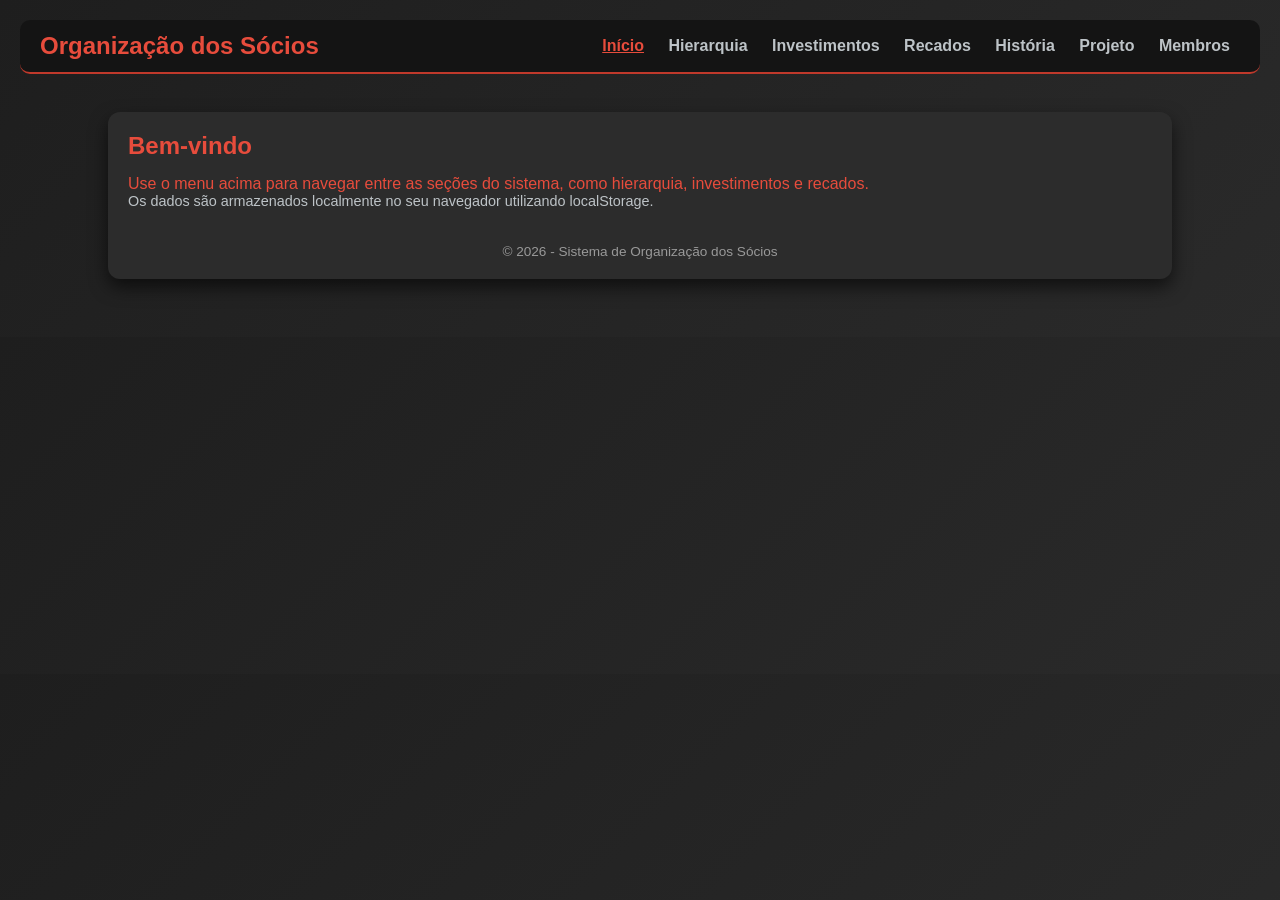
<file: index.html>
<!doctype html>
<html lang="pt-BR">
<head>
  <meta charset="utf-8">
  <meta name="viewport" content="width=device-width, initial-scale=1.0">
  <title>Organização dos Sócios</title>
  <link rel="stylesheet" href="style.css">
</head>

<body>

  <header>
    <h1>Organização dos Sócios</h1>

    <nav class="navbar" aria-label="Menu principal">
      <a href="index.html" class="active">Início</a>
      <a href="hierarquia.html">Hierarquia</a>
      <a href="Investimento.html">Investimentos</a>
      <a href="recados.html">Recados</a>
      <a href="Historia.html">História</a>
      <a href="projeto.html">Projeto</a>
      <a href="membros.html">Membros</a>
    </nav>
  </header>
  
  <main>
    <section class="container">
      <h2>Bem-vindo</h2>

      <article>
        <p>Use o menu acima para navegar entre as seções do sistema, como hierarquia, investimentos e recados.</p>
        <p class="small-muted">
          Os dados são armazenados localmente no seu navegador utilizando localStorage.
        </p>
      </article>
  
  <footer>
    <p class="footer-note">© 2026 - Sistema de Organização dos Sócios</p>
  </footer>

  <script src="script.js"></script>

</body>
</html>
</file>
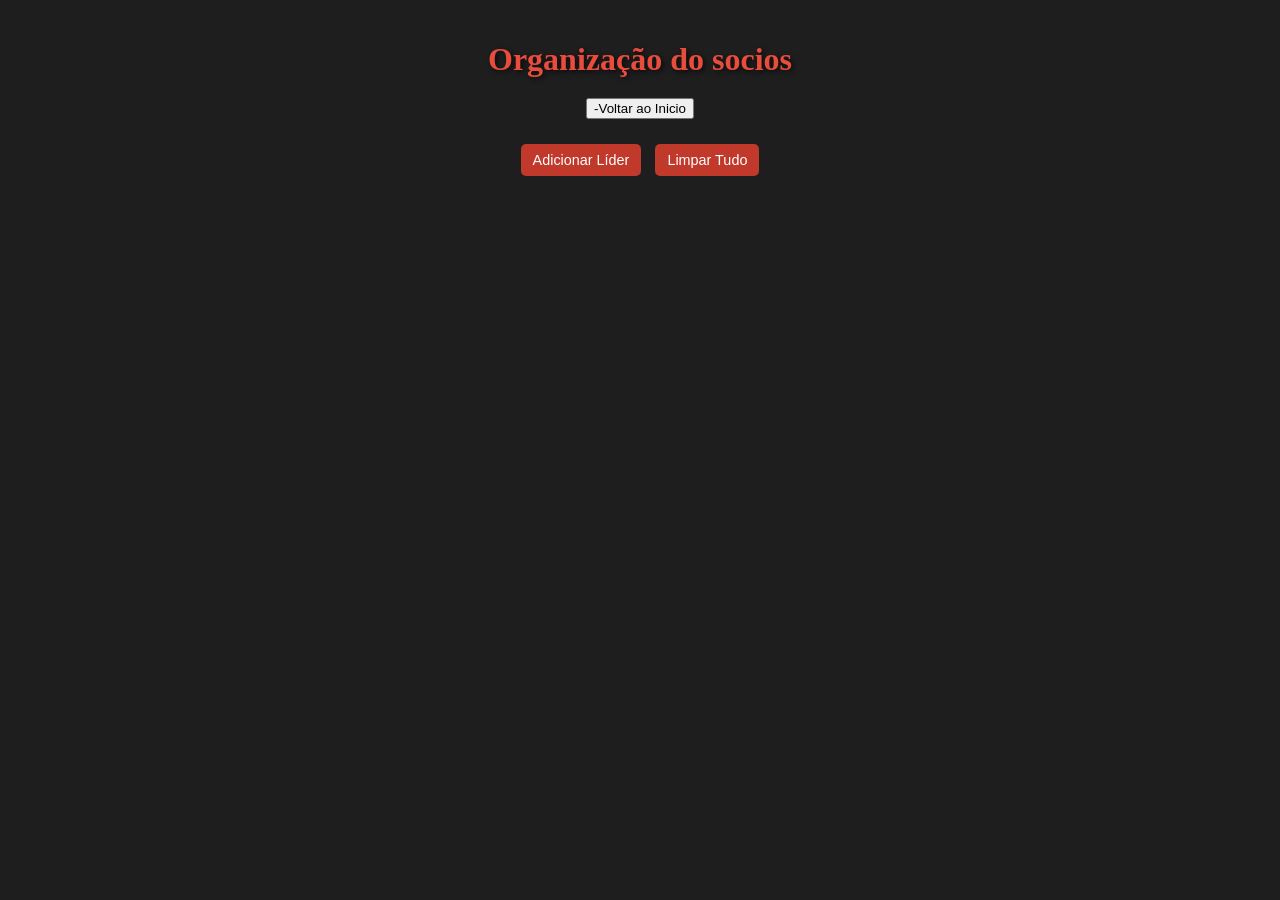
<file: hierarquia.html>
<!doctype html>
<html lang="pt-BR">
<head>
  <meta charset="utf-8" />
  <meta name="viewport" content="width=device-width, initial-scale=1" />
  <title>Hierarquia - Organização dos socios</title>
  <style>
    body {
      font-family: 'Times New Roman', serif;
      background: #1e1e1e;
      margin: 0;
      padding: 20px;
      display: flex;
      flex-direction: column;
      align-items: center;
      color: #c0392b;
    }
    h1 {
      margin-bottom: 20px;
      font-size: 2rem;
      color: #e74c3c;
      text-shadow: 2px 2px 5px rgba(0,0,0,0.7);
    }
    .tree {
      display: flex;
      flex-wrap: wrap;
      justify-content: center;
      width: 100%;
    }
    .node {
      background: #2c2c2c;
      padding: 15px;
      border-radius: 12px;
      box-shadow: 0 6px 14px rgba(0,0,0,0.5);
      min-width: 160px;
      text-align: center;
      position: relative;
      transition: all 0.3s ease;
      border: 2px solid #c0392b;
      color: #e74c3c;
      margin: 15px;
    }
    .node:hover {
      transform: translateY(-5px);
      box-shadow: 0 10px 20px rgba(0,0,0,0.7);
    }
   
  .node img {
  width: 80px;           
  height: 80px;         
  object-fit: cover;     
  border-radius: 50%;    
  border: 2px solid #c0392b;
  margin-bottom: 10px;
  display: block;
  max-width: 100%;      
}


    .node h3 {
      margin: 0;
      font-size: 1.1rem;
    }
    .node small {
      display: block;
      margin-top: 5px;
      color: #bdc3c7;
    }
    .node p {
      font-size: 0.8rem;
      color: #aaa;
      margin-top: 5px;
    }
    .children {
      display: flex;
      justify-content: center;
      flex-wrap: wrap;
      margin-top: 15px;
    }
    .controls button {
      margin: 3px;
      padding: 5px 8px;
      font-size: 0.8rem;
      border: none;
      border-radius: 5px;
      cursor: pointer;
      background: #c0392b;
      color: #fff;
    }
    .controls button:hover {
      background: #e74c3c;
    }
    /* Modal */
    .modal {
      display: none;
      position: fixed;
      top: 0; left: 0;
      width: 100%; height: 100%;
      background: rgba(0,0,0,0.7);
      justify-content: center;
      align-items: center;
    }
    .modal-content {
      background: #3d3d3d;
      padding: 20px;
      border-radius: 10px;
      color: #e74c3c;
      width: 300px;
      text-align: center;
    }
    .modal input, .modal textarea {
      width: 90%;
      margin: 10px 0;
      padding: 8px;
      border: 1px solid #c0392b;
      border-radius: 6px;
      background: #2c2c2c;
      color: #fff;
    }
    .main-controls {
      margin-top: 20px;
    }
    .main-controls button {
      margin: 5px;
      padding: 8px 12px;
      font-size: 0.9rem;
      border: none;
      border-radius: 5px;
      cursor: pointer;
      background: #c0392b;
      color: #fff;
    }
    .main-controls button:hover {
      background: #e74c3c;
    }
  </style>
</head>
<body>
  <h1>Organização do socios</h1>

  <div  <class="main-controls">
     <button onclick="window.location.href='index.html'">-Voltar ao Inicio</button>
   </div>


  <div id="tree" class="tree"></div>


  <div class="main-controls">
    <button onclick="abrirModal(null, 'add','center')">Adicionar Líder</button>
    <button onclick="limparTudo()">Limpar Tudo</button>
  </div>

  <!-- Modal -->
  <div class="modal" id="modal">
    <div class="modal-content">
      <h2 id="modalTitle">Novo Membro</h2>
      <input type="text" id="nome" placeholder="Nome" />
      <input type="text" id="funcao" placeholder="Função" />
      <textarea id="desc" placeholder="Descrição"></textarea>
      <input type="file" id="imagem" accept="image/*" />
      <br>
      <button onclick="salvarMembro()">Salvar</button>
      <button onclick="fecharModal()">Cancelar</button>
    </div>
  </div>

  <script>
    let actionType = 'add';
    let currentNode = null;
    let currentSide = 'center';
    let orgData = JSON.parse(localStorage.getItem("orgData")) || [];
    let draggedId = null;

    function abrirModal(btn, action, side = 'center') {
      actionType = action;
      currentSide = side;
      currentNode = btn ? btn.closest('.node') : null;

      document.getElementById('modal').style.display = 'flex';
      document.getElementById('modalTitle').innerText = action === 'edit' ? 'Editar Membro' : 'Novo Membro';

      if (action === 'edit' && currentNode) {
        document.getElementById('nome').value = currentNode.dataset.nome;
        document.getElementById('funcao').value = currentNode.dataset.funcao;
        document.getElementById('desc').value = currentNode.dataset.desc || '';
        document.getElementById('imagem').value = '';
      } else {
        document.getElementById('nome').value = '';
        document.getElementById('funcao').value = '';
        document.getElementById('desc').value = '';
        document.getElementById('imagem').value = '';
      }
    }

    function fecharModal() {
      document.getElementById('modal').style.display = 'none';
    }

    function salvarMembro() {
      const nome = document.getElementById('nome').value.trim();
      const funcao = document.getElementById('funcao').value.trim();
      const desc = document.getElementById('desc').value.trim();
      const file = document.getElementById('imagem').files[0];

      if (!nome || !funcao) {
        alert("Preencha nome e função");
        return;
      }

      if (file) {
        const reader = new FileReader();
        reader.onload = function(e) {
          processSave(nome, funcao, desc, e.target.result);
        };
        reader.readAsDataURL(file);
      } else {
        processSave(nome, funcao, desc, null);
      }
    }

    function processSave(nome, funcao, desc, imagem) {
      if (actionType === 'add') {
        if (!currentNode) {
          orgData.push({ id: genId(), nome, funcao, desc, imagem, filhos: [] });
        } else {
          let parent = findNode(orgData, currentNode.dataset.id);
          if (currentSide === 'center') {
            parent.filhos.push({ id: genId(), nome, funcao, desc, imagem, filhos: [] });
          } else {
            let container = findParentContainer(orgData, currentNode.dataset.id);
            if (!container) container = orgData;
            let index = container.findIndex(n => n.id === currentNode.dataset.id);
            let newNode = { id: genId(), nome, funcao, desc, imagem, filhos: [] };
            if (currentSide === 'left') {
              container.splice(index, 0, newNode);
            } else if (currentSide === 'right') {
              container.splice(index + 1, 0, newNode);
            }
          }
        }
      } else if (actionType === 'edit' && currentNode) {
        let node = findNode(orgData, currentNode.dataset.id);
        node.nome = nome;
        node.funcao = funcao;
        node.desc = desc;
        if (imagem) node.imagem = imagem;
      }

      salvarLocal();
      renderTree();
      fecharModal();
    }

    function salvarLocal() {
      localStorage.setItem("orgData", JSON.stringify(orgData));
    }

    function genId() {
      return Math.random().toString(36).substr(2, 9);
    }

    function findNode(arr, id) {
      for (let node of arr) {
        if (node.id === id) return node;
        if (node.filhos) {
          let found = findNode(node.filhos, id);
          if (found) return found;
        }
      }
      return null;
    }

    function findParentContainer(arr, id) {
      for (let i = 0; i < arr.length; i++) {
        if (arr[i].id === id) return arr;
        if (arr[i].filhos) {
          let found = findParentContainer(arr[i].filhos, id);
          if (found) return found;
        }
      }
      return null;
    }

    function enableDragAndDrop(nodeDiv) {
      nodeDiv.setAttribute("draggable", "true");
      nodeDiv.ondragstart = (e) => { draggedId = nodeDiv.dataset.id; e.dataTransfer.effectAllowed = "move"; };
      nodeDiv.ondragover = (e) => { e.preventDefault(); nodeDiv.style.borderColor = "#e74c3c"; };
      nodeDiv.ondragleave = () => { nodeDiv.style.borderColor = "#c0392b"; };
      nodeDiv.ondrop = (e) => {
        e.preventDefault(); nodeDiv.style.borderColor = "#c0392b";
        if (!draggedId || draggedId === nodeDiv.dataset.id) return;

        let draggedNode = removeNodeById(draggedId);
        if (e.offsetY < nodeDiv.offsetHeight / 3) {
          insertRelative(nodeDiv.dataset.id, draggedNode, "left");
        } else if (e.offsetY > (nodeDiv.offsetHeight * 2) / 3) {
          insertRelative(nodeDiv.dataset.id, draggedNode, "right");
        } else {
          let parent = findNode(orgData, nodeDiv.dataset.id);
          parent.filhos.push(draggedNode);
        }

        salvarLocal();
        renderTree();
      };
    }

    function insertRelative(targetId, newNode, side) {
      let container = findParentContainer(orgData, targetId);
      let index = container.findIndex((n) => n.id === targetId);
      if (side === "left") container.splice(index, 0, newNode);
      else if (side === "right") container.splice(index + 1, 0, newNode);
    }

    function removeNodeById(id) {
      function rec(arr) {
        for (let i = 0; i < arr.length; i++) {
          if (arr[i].id === id) {
            return arr.splice(i, 1)[0];
          }
          if (arr[i].filhos) {
            let found = rec(arr[i].filhos);
            if (found) return found;
          }
        }
        return null;
      }
      return rec(orgData);
    }

    function renderTree() {
      const tree = document.getElementById('tree');
      tree.innerHTML = '';
      renderNodes(orgData, tree);
    }

    function renderNodes(nodes, container) {
      nodes.forEach((n) => {
        const div = document.createElement('div');
        div.classList.add('node');
        div.dataset.id = n.id;
        div.dataset.nome = n.nome;
        div.dataset.funcao = n.funcao;
        div.dataset.desc = n.desc;

        div.innerHTML = `
          ${n.imagem ? `<img src="${n.imagem}" alt="${n.nome}">` : ""}
          <h3>${n.nome}</h3>
          <small>${n.funcao}</small>
          <p>${n.desc || ''}</p>
          <div class="controls">
            <button onclick="abrirModal(this, 'add','left')">+ Esq</button>
            <button onclick="abrirModal(this, 'add','center')">+ Sub</button>
            <button onclick="abrirModal(this, 'add','right')">+ Dir</button>
            <button onclick="abrirModal(this, 'edit')">Editar</button>
            <button onclick="removerNode('${n.id}')">Remover</button>
          </div>
        `;

        enableDragAndDrop(div);

        const childrenDiv = document.createElement('div');
        childrenDiv.classList.add('children');
        div.appendChild(childrenDiv);

        container.appendChild(div);

        if (n.filhos && n.filhos.length > 0) {
          renderNodes(n.filhos, childrenDiv);
        }
      });
    }

    function removerNode(id) {
      removeNodeById(id);
      salvarLocal();
      renderTree();
    }

    function limparTudo() {
      if (confirm("Tem certeza que deseja limpar tudo?")) {
        orgData = [];
        salvarLocal();
        renderTree();
      }
    }

    // iniciar
    renderTree();
  </script>
</body>
</html>
</file>
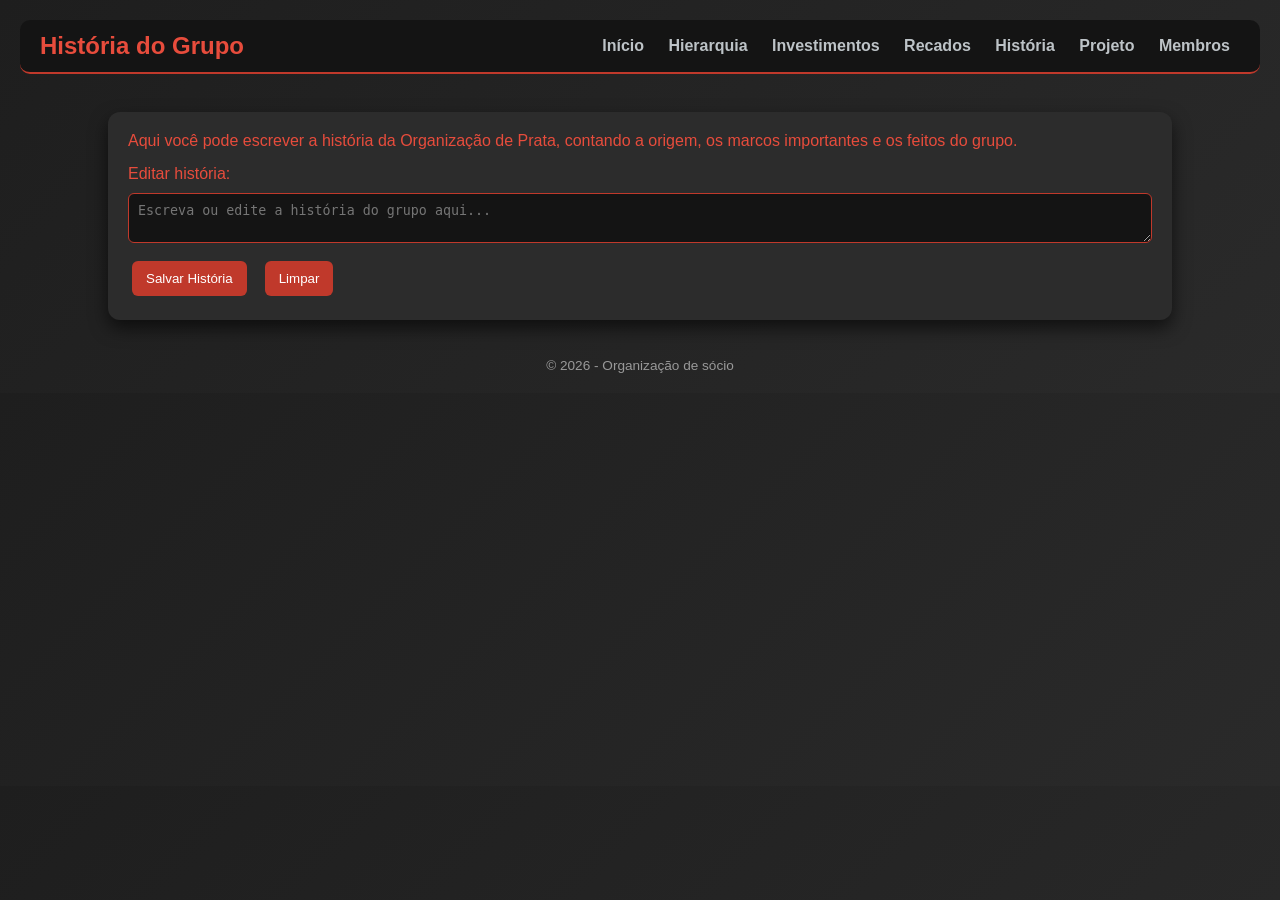
<file: Historia.html>
<!doctype html>
<html lang="pt-BR">
<head>
  <meta charset="utf-8">
  <meta name="viewport" content="width=device-width, initial-scale=1.0">
  <title>História — Organização de sócio</title>

  <!-- CSS EXTERNO (IMPORTANTE PRO PROFESSOR) -->
  <link rel="stylesheet" href="style.css">
</head>

<body>

  <!-- HEADER -->
  <header>
    <h1>História do Grupo</h1>

    <nav class="navbar" aria-label="Menu principal">
      <a href="index.html">Início</a>
      <a href="hierarquia.html">Hierarquia</a>
      <a href="Investimento.html">Investimentos</a>
      <a href="recados.html">Recados</a>
      <a href="Historia.html">História</a>
      <a href="projeto.html">Projeto</a>
      <a href="membros.html">Membros</a>
    </nav>
  </header>

  <!-- MAIN -->
  <main>
    <section class="container">

      <article>
        <p id="historiaTexto">
          Aqui você pode escrever a história da Organização de Prata, contando a origem, os marcos importantes e os feitos do grupo.
        </p>
      </article>

      <!-- FORMULÁRIO (ganha ponto!) -->
      <form id="formHistoria">
        <label for="historiaInput">Editar história:</label>

        <textarea 
          id="historiaInput" 
          placeholder="Escreva ou edite a história do grupo aqui..."
          required
        ></textarea>

        <div class="flex-row">
          <button type="submit">Salvar História</button>
          <button type="button" onclick="limparHistoria()">Limpar</button>
        </div>

        <p id="erroHistoria" class="error-text"></p>
      </form>

    </section>
  </main>

  <!-- FOOTER -->
  <footer>
    <p class="footer-note">© 2026 - Organização de sócio</p>
  </footer>

  <!-- JS EXTERNO -->
  <script src="script.js"></script>

</body>
</html>
</file>
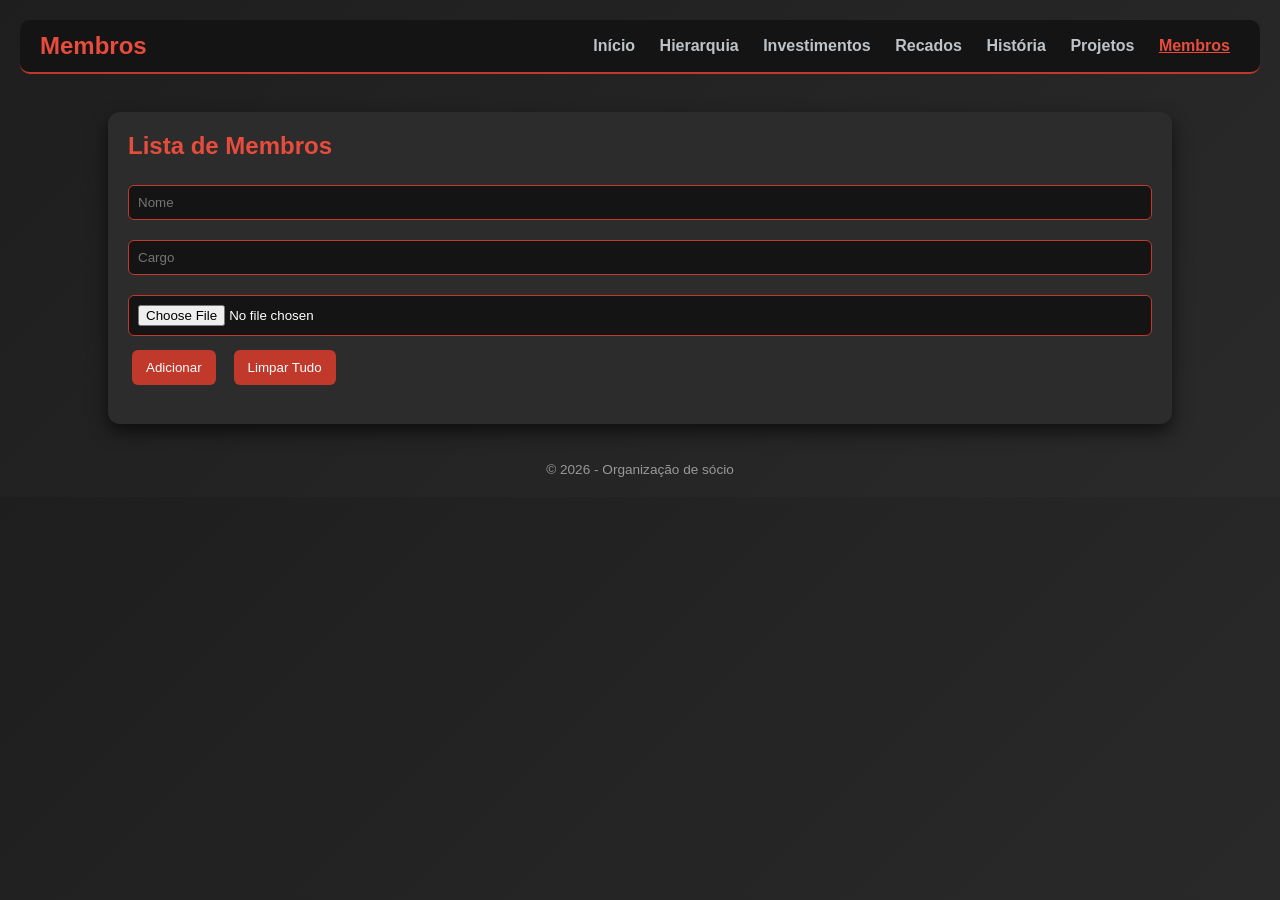
<file: membros.html>
<!doctype html>
<html lang="pt-BR">
<head>
  <meta charset="utf-8">
  <meta name="viewport" content="width=device-width, initial-scale=1.0">
  <title>Membros — Organização de sócio</title>

  <link rel="stylesheet" href="style.css">
</head>

<body>

  <!-- HEADER -->
  <header>
    <h1>Membros</h1>

    <nav class="navbar" aria-label="Menu principal">
      <a href="index.html">Início</a>
      <a href="hierarquia.html">Hierarquia</a>
      <a href="Investimento.html">Investimentos</a>
      <a href="recados.html">Recados</a>
      <a href="Historia.html">História</a>
      <a href="projeto.html">Projetos</a>
      <a href="membros.html" class="active">Membros</a>
    </nav>
  </header>

  <!-- MAIN -->
  <main>
    <section class="container">

      <h2>Lista de Membros</h2>

      <!-- FORMULÁRIO -->
      <form id="formMembro">
        <input type="text" id="nomeMembro" placeholder="Nome" required>
        <input type="text" id="cargoMembro" placeholder="Cargo" required>
        <input type="file" id="fotoMembro" accept="image/*">

        <div class="flex-row">
          <button type="submit">Adicionar</button>
          <button type="button" onclick="limparMembros()">Limpar Tudo</button>
        </div>

        <p id="erroMembro" class="error-text"></p>
      </form>

      <div class="lista-membros" id="listaMembros"></div>

    </section>
  </main>

  <!-- FOOTER -->
  <footer>
    <p class="footer-note">© 2026 - Organização de sócio</p>
  </footer>

  <script src="script.js"></script>

</body>
</html>
</file>
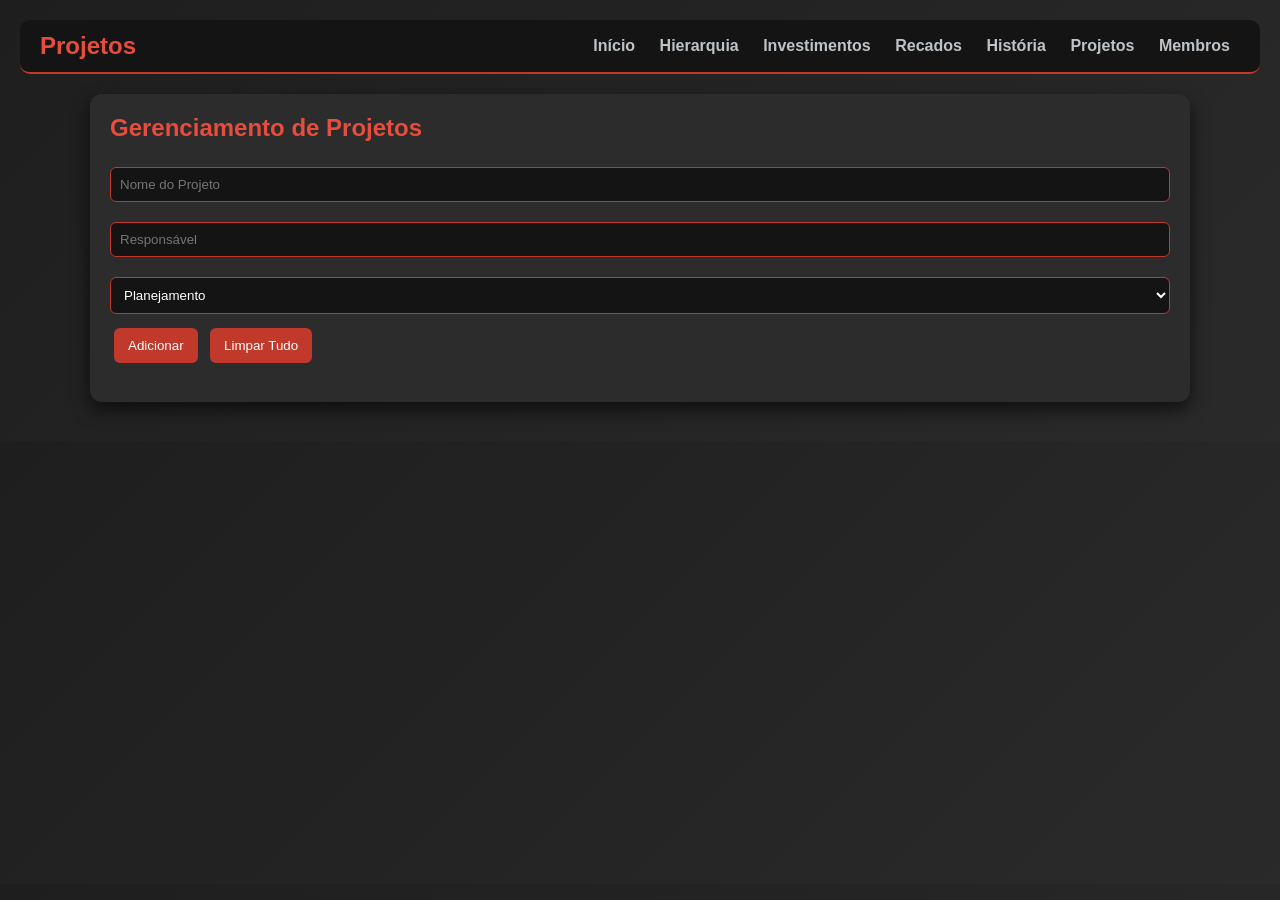
<file: projeto.html>
<!doctype html>
<html lang="pt-BR">
<head>
  <meta charset="utf-8" />
  <meta name="viewport" content="width=device-width, initial-scale=1" />
  <title>Projetos — Organização de Prata</title>
  <link rel="stylesheet" href="style.css">
  <style>
    .projeto {
      background: #2c2c2c;
      border: 2px solid #c0392b;
      padding: 15px;
      border-radius: 8px;
      margin: 10px 0;
      color: #fff;
    }
    .projeto h3 { margin: 0 0 5px 0; color: #e74c3c; }
    .status {
      font-size: 0.9rem;
      margin-top: 5px;
      color: #aaa;
    }
  </style>
</head>
<body>
  <header>
    <h1>Projetos</h1>
    <nav class="navbar">
      <a href="index.html">Início</a>
      <a href="hierarquia.html">Hierarquia</a>
      <a href="Investimento.html">Investimentos</a>
      <a href="recados.html">Recados</a>
      <a href="Historia.html">História</a>
      <a href="projeto.html">Projetos</a>
      <a href="membros.html">Membros</a>
    </nav>
  </header>

  <main class="container">
    <h2>Gerenciamento de Projetos</h2>
    <div class="controls">
      <input type="text" id="nomeProjeto" placeholder="Nome do Projeto" />
      <input type="text" id="responsavelProjeto" placeholder="Responsável" />
      <select id="statusProjeto">
        <option value="Planejamento">Planejamento</option>
        <option value="Em andamento">Em andamento</option>
        <option value="Concluído">Concluído</option>
      </select>
      <button onclick="adicionarProjeto()">Adicionar</button>
      <button onclick="limparProjetos()">Limpar Tudo</button>
    </div>

    <div id="listaProjetos"></div>
  </main>

  <script>
    let projetos = JSON.parse(localStorage.getItem("projetos")) || [];

    function salvarProjetos() {
      localStorage.setItem("projetos", JSON.stringify(projetos));
    }

    function renderProjetos() {
      const container = document.getElementById("listaProjetos");
      container.innerHTML = "";
      projetos.forEach((p, i) => {
        container.innerHTML += `
          <div class="projeto">
            <h3>${p.nome}</h3>
            <p><b>Responsável:</b> ${p.responsavel}</p>
            <p class="status">Status: ${p.status}</p>
            <button onclick="removerProjeto(${i})">Remover</button>
          </div>
        `;
      });
    }

    function adicionarProjeto() {
      const nome = document.getElementById("nomeProjeto").value.trim();
      const responsavel = document.getElementById("responsavelProjeto").value.trim();
      const status = document.getElementById("statusProjeto").value;
      if (!nome || !responsavel) {
        alert("Preencha todos os campos!");
        return;
      }
      projetos.push({ nome, responsavel, status });
      salvarProjetos();
      renderProjetos();
      document.getElementById("nomeProjeto").value = "";
      document.getElementById("responsavelProjeto").value = "";
    }

    function removerProjeto(i) {
      projetos.splice(i, 1);
      salvarProjetos();
      renderProjetos();
    }

    function limparProjetos() {
      if (confirm("Deseja apagar todos os projetos?")) {
        projetos = [];
        salvarProjetos();
        renderProjetos();
      }
    }

    renderProjetos();
  </script>
</body>
</html>
</file>
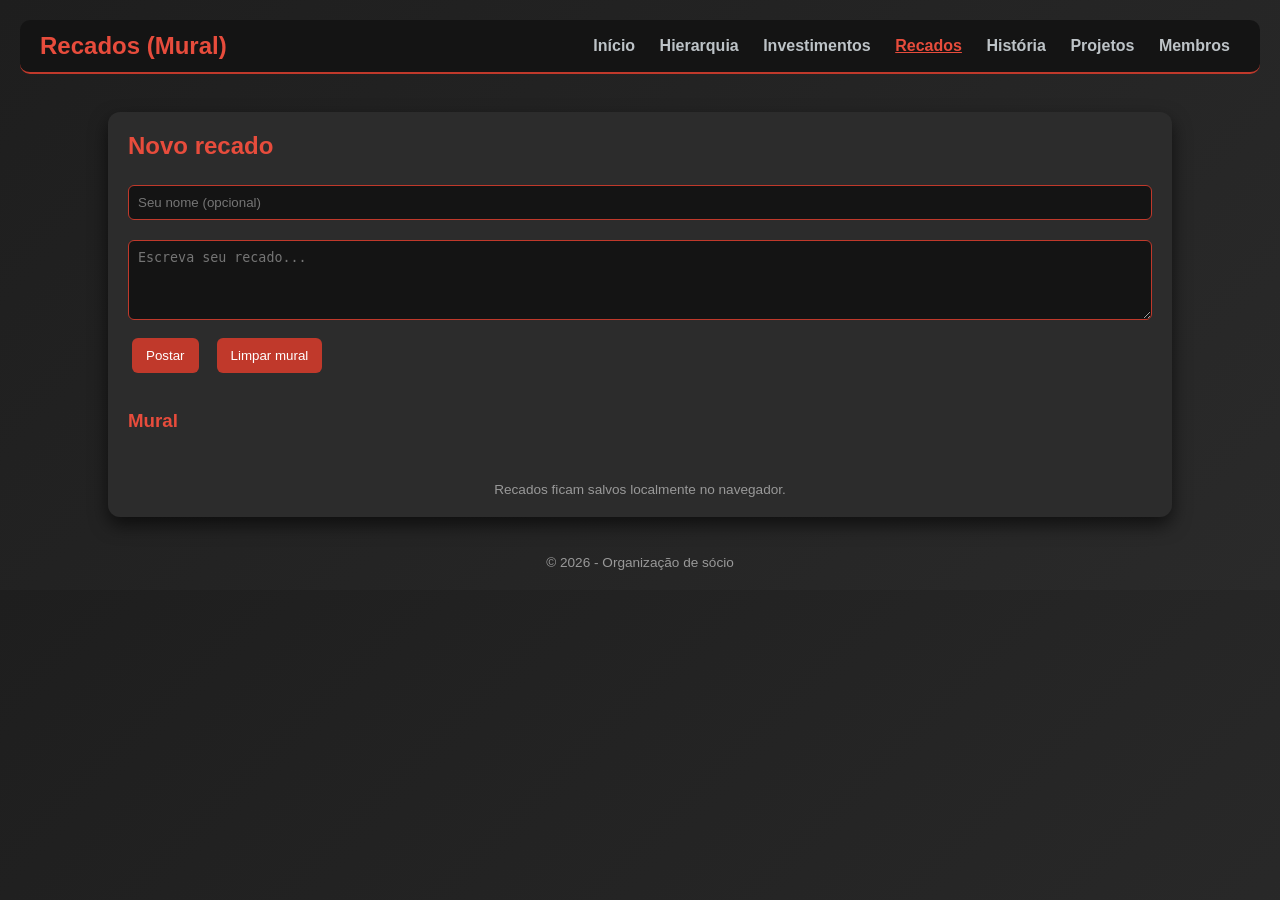
<file: recados.html>
<!doctype html>
<html lang="pt-BR">
<head>
  <meta charset="utf-8">
  <meta name="viewport" content="width=device-width, initial-scale=1.0">
  <title>Recados — Organização de Prata</title>

  <link rel="stylesheet" href="style.css">
</head>

<body>

  <!-- HEADER -->
  <header>
    <h1>Recados (Mural)</h1>

    <nav class="navbar" aria-label="Menu principal">
      <a href="index.html">Início</a>
      <a href="hierarquia.html">Hierarquia</a>
      <a href="Investimento.html">Investimentos</a>
      <a href="recados.html" class="active">Recados</a>
      <a href="Historia.html">História</a>
      <a href="projeto.html">Projetos</a>
      <a href="membros.html">Membros</a>
    </nav>
  </header>

  <!-- MAIN -->
  <main>
    <section class="container">

      <h2>Novo recado</h2>

      <!-- FORM -->
      <form id="formRecado">
        <input id="autorRecado" placeholder="Seu nome (opcional)">
        <textarea id="textoRecado" rows="4" placeholder="Escreva seu recado..." required></textarea>

        <div class="flex-row">
          <button type="submit">Postar</button>
          <button type="button" onclick="limparRecados()">Limpar mural</button>
        </div>

        <p id="erroRecado" class="error-text"></p>
      </form>

      <h3 style="margin-top:18px">Mural</h3>
      <ul id="listaRecados"></ul>

      <p class="footer-note">
        Recados ficam salvos localmente no navegador.
      </p>

    </section>
  </main>

  <footer>
    <p class="footer-note">© 2026 - Organização de sócio</p>
  </footer>

  <script src="script.js"></script>

</body>
</html>
</file>
<file: style.css>
/* RESET */
* {
  margin: 0;
  padding: 0;
  box-sizing: border-box;
}

/* BODY */
body {
  font-family: 'Segoe UI', Arial, sans-serif;
  background: linear-gradient(135deg, #1e1e1e, #2a2a2a);
  padding: 20px;
  color: #e74c3c;
}

/* HEADER */
header {
  background: #141414;
  padding: 12px 20px;
  border-bottom: 2px solid #c0392b;
  display: flex;
  align-items: center;
  justify-content: space-between;
  gap: 20px;
  flex-wrap: wrap;
  border-radius: 10px;
}

header h1 {
  font-size: 1.5rem;
  color: #e74c3c;
}

/* NAVBAR */
.navbar {
  text-align: center;
}

.navbar a {
  margin: 0 10px;
  text-decoration: none;
  color: #bdc3c7;
  font-weight: bold;
  transition: 0.3s;
}

.navbar a:hover,
.navbar a.active {
  color: #e74c3c;
  text-decoration: underline;
}

/* ACESSIBILIDADE (FOCUS) */
a:focus, button:focus, input:focus, textarea:focus, select:focus {
  outline: 2px solid #e74c3c;
  outline-offset: 2px;
}

/* MAIN */
main {
  max-width: 1100px;
  margin: 20px auto;
  padding: 18px;
}

/* CONTAINER */
.container {
  background: #2c2c2c;
  padding: 20px;
  border-radius: 12px;
  box-shadow: 0 8px 18px rgba(0,0,0,0.6);
  transition: 0.3s;

  /* MELHORIA */
  display: flex;
  flex-direction: column;
  gap: 15px;
}

.container:hover {
  box-shadow: 0 12px 25px rgba(0,0,0,0.8);
}

/* INPUTS */
input, textarea, select {
  width: 100%;
  margin: 10px 0;
  padding: 9px;
  border: 1px solid #c0392b;
  border-radius: 6px;
  background: #141414;
  color: #fff;
  transition: 0.2s;
}

input:focus, textarea:focus, select:focus {
  border-color: #e74c3c;
  box-shadow: 0 0 5px #c0392b;
}

/* ESTADO DE ERRO (IMPORTANTE PRO JS) */
.input-error {
  border-color: red;
}

.error-text {
  color: red;
  font-size: 0.8rem;
}

/* BOTÕES */
button {
  background: #c0392b;
  border: none;
  padding: 10px 14px;
  border-radius: 6px;
  cursor: pointer;
  color: #fff;
  margin: 4px;
  transition: 0.2s;
}

button:hover {
  background: #e74c3c;
  transform: scale(1.05);
}

/* LISTA */
ul {
  list-style: none;
}

li {
  background: #3d3d3d;
  padding: 12px;
  margin: 10px 0;
  border-radius: 8px;
  color: #fff;
  transition: 0.3s;
}

li:hover {
  background: #444;
}

/* TEXTOS */
.small-muted {
  color: #bdc3c7;
  font-size: 0.9rem;
}

.footer-note {
  margin-top: 20px;
  color: #999;
  font-size: 0.85rem;
  text-align: center;
}

/* MODAL */
.modal {
  display: none;
  position: fixed;
  top: 0;
  left: 0;
  width: 100%;
  height: 100%;
  background: rgba(0,0,0,0.7);
  justify-content: center;
  align-items: center;
  z-index: 9999;
  backdrop-filter: blur(4px);
}

.modal .modal-content {
  width: 420px;
  background: #2b2b2b;
  padding: 18px;
  border-radius: 10px;
  color: #e74c3c;
  box-shadow: 0 10px 25px rgba(0,0,0,0.8);
}

/* FLEX AUXILIAR */
.flex-row {
  display: flex;
  gap: 10px;
  align-items: center;
}

/* RESPONSIVO (MELHORADO) */
@media (max-width: 700px) {
  header {
    flex-direction: column;
    align-items: flex-start;
    gap: 8px;
  }

  .navbar {
    width: 100%;
  }

  .navbar a {
    display: block;
    margin: 8px 0;
  }

  .container {
    padding: 15px;
  }

  button {
    width: 100%;
  }

  .modal .modal-content {
    width: 92%;
  }

  main {
    padding: 10px;
  }

.lista-membros {
  display: flex;
  flex-wrap: wrap;
  justify-content: center;
  gap: 15px;
}

.membro {
  background: #2c2c2c;
  border: 2px solid #c0392b;
  padding: 15px;
  border-radius: 8px;
  width: 220px;
  text-align: center;
  color: #fff;
}

.membro img {
  width: 80px;
  height: 80px;
  border-radius: 50%;
  object-fit: cover;
  border: 2px solid #c0392b;
  margin-bottom: 10px;
}



}
</file>
